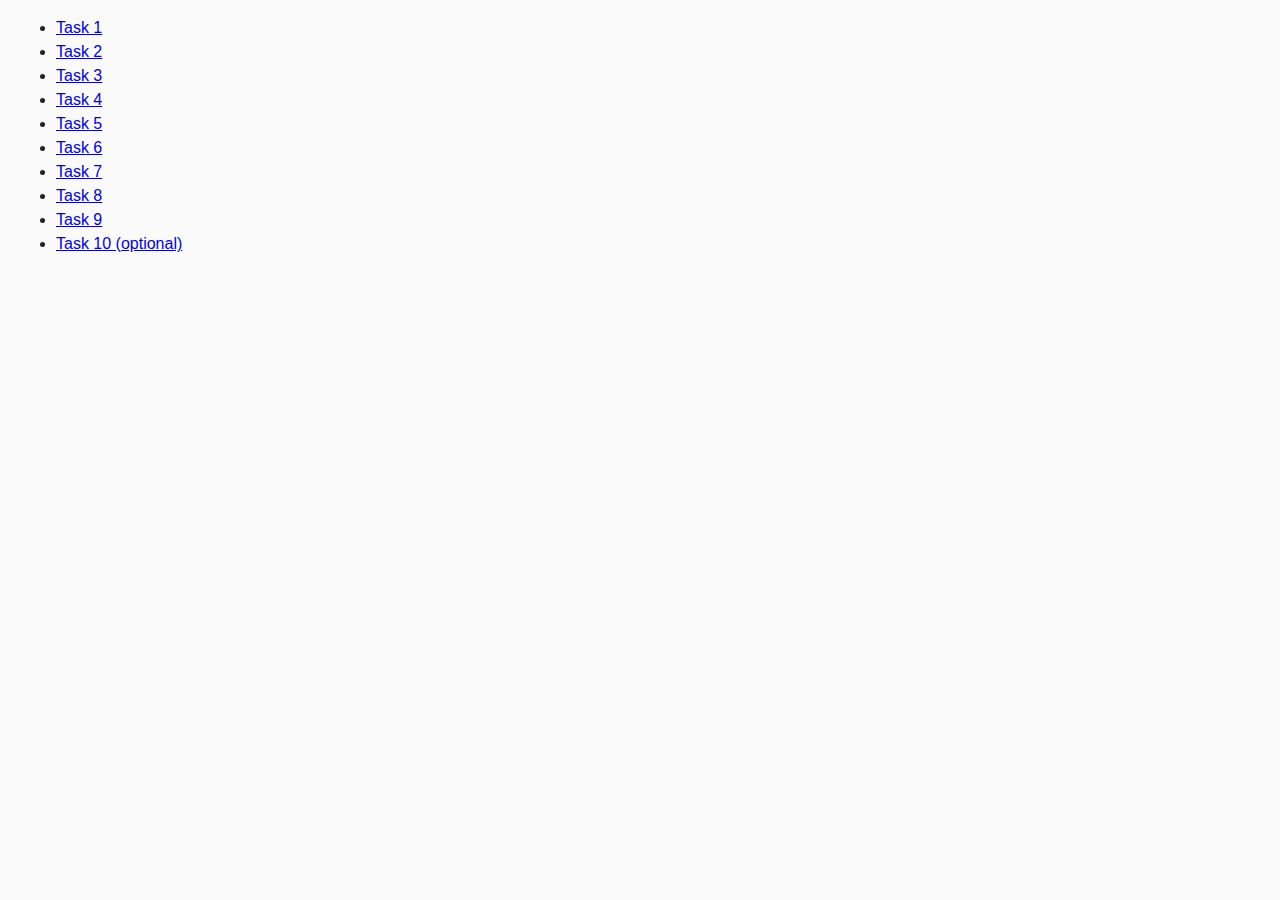
<file: index.html>
<!DOCTYPE html>
<html lang="ru">
  <head>
    <meta charset="UTF-8" />
    <meta http-equiv="X-UA-Compatible" content="IE=edge" />
    <meta name="viewport" content="width=device-width, initial-scale=1.0" />
    <title>Homework 6</title>
    <link rel="stylesheet" href="css/common.css" />
  </head>
  <body>
    <ul>
      <li><a href="task-01.html">Task 1</a></li>
      <li><a href="task-02.html">Task 2</a></li>
      <li><a href="task-03.html">Task 3</a></li>
      <li><a href="task-04.html">Task 4</a></li>
      <li><a href="task-05.html">Task 5</a></li>
      <li><a href="task-06.html">Task 6</a></li>
      <li><a href="task-07.html">Task 7</a></li>
      <li><a href="task-08.html">Task 8</a></li>
      <li><a href="task-09.html">Task 9</a></li>
      <li><a href="task-10.html">Task 10 (optional)</a></li>
    </ul>
    <ul>
    <script src="./js/task-01.js" type="module"></script>
    <script src="./js/task-02.js" type="module"></script>
    <script src="./js/task-03.js" type="module"></script>
    <script src="./js/task-04.js" type="module"></script>
    <script src="./js/task-05.js" type="module"></script>
    <script src="./js/task-06.js" type="module"></script>
    <script src="./js/task-07.js" type="module"></script>
    <script src="./js/task-08.js" type="module"></script>
    <script src="./js/task-09.js" type="module"></script>
    <script src="./js/task-10.js" type="module"></script>
  </ul>
  </body>
</html>
</file>
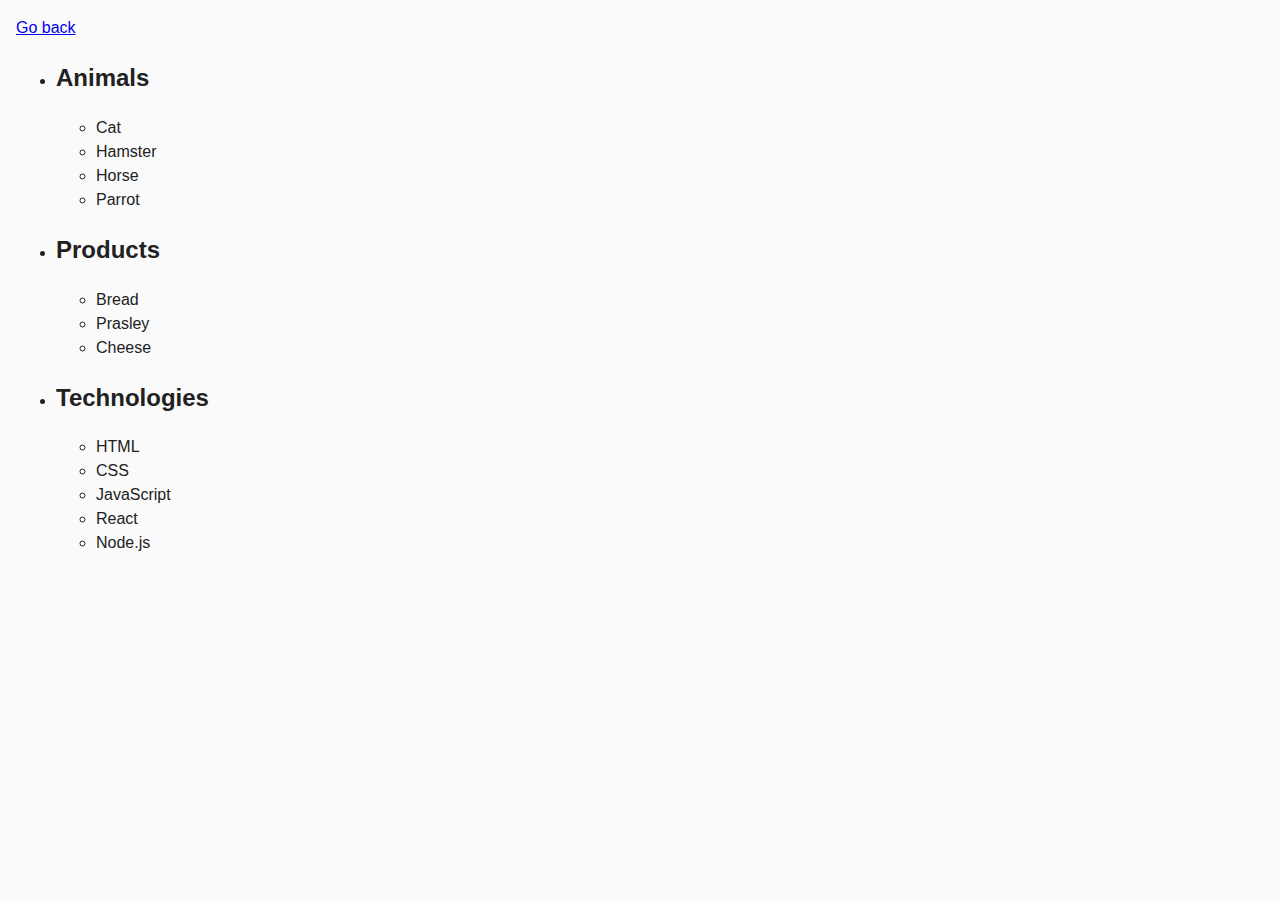
<file: task-01.html>
<!DOCTYPE html>
<html lang="ru">
  <head>
    <meta charset="UTF-8" />
    <meta http-equiv="X-UA-Compatible" content="IE=edge" />
    <meta name="viewport" content="width=device-width, initial-scale=1.0" />
    <title>Task 1</title>
    <link rel="stylesheet" href="css/common.css" />
  </head>
  <body>
    <p><a href="index.html">Go back</a></p>

    <ul id="categories">
      <li class="item">
        <h2>Animals</h2>

        <ul>
          <li>Cat</li>
          <li>Hamster</li>
          <li>Horse</li>
          <li>Parrot</li>
        </ul>
      </li>
      <li class="item">
        <h2>Products</h2>

        <ul>
          <li>Bread</li>
          <li>Prasley</li>
          <li>Cheese</li>
        </ul>
      </li>
      <li class="item">
        <h2>Technologies</h2>

        <ul>
          <li>HTML</li>
          <li>CSS</li>
          <li>JavaScript</li>
          <li>React</li>
          <li>Node.js</li>
        </ul>
      </li>
    </ul>

    <script src="js/task-01.js" type="module"></script>
  </body>
</html>
</file>
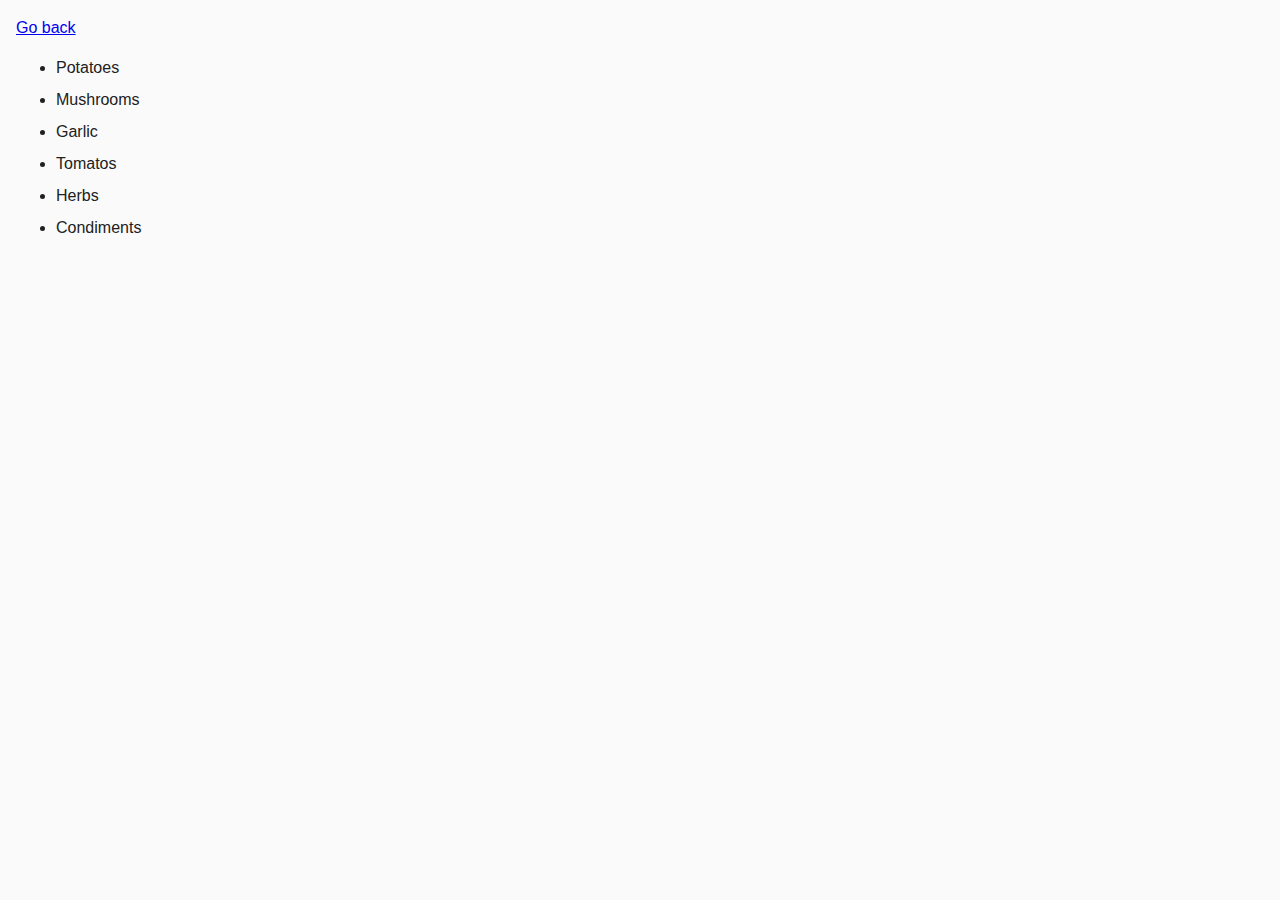
<file: task-02.html>
<!DOCTYPE html>
<html lang="ru">
  <head>
    <meta charset="UTF-8" />
    <meta http-equiv="X-UA-Compatible" content="IE=edge" />
    <meta name="viewport" content="width=device-width, initial-scale=1.0" />
    <title>Task 2</title>
    <link rel="stylesheet" href="css/common.css" />
    <style>
      .item {
        font-weight: 500;
      }

      .item:not(:last-child) {
        margin-bottom: 8px;
      }
    </style>
  </head>
  <body>
    <p><a href="index.html">Go back</a></p>

    <ul id="ingredients"></ul>

    <script src="js/task-02.js" type="module"></script>
  </body>
</html>
</file>
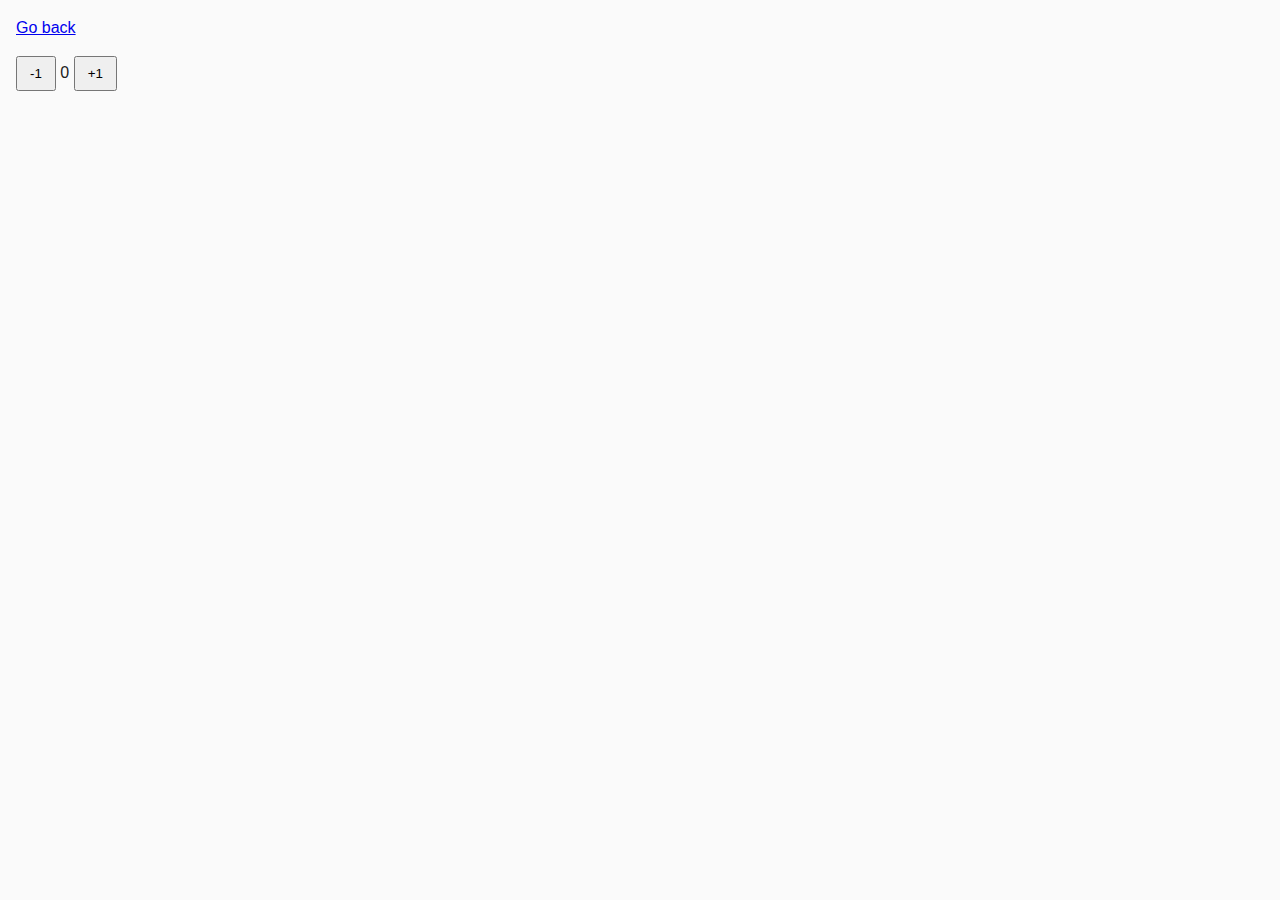
<file: task-04.html>
<!DOCTYPE html>
<html lang="ru">
  <head>
    <meta charset="UTF-8" />
    <meta http-equiv="X-UA-Compatible" content="IE=edge" />
    <meta name="viewport" content="width=device-width, initial-scale=1.0" />
    <title>Task 4</title>
    <link rel="stylesheet" href="css/common.css" />
  </head>
  <body>
    <p><a href="index.html">Go back</a></p>

    <div id="counter">
      <button type="button" data-action="decrement">-1</button>
      <span id="value">0</span>
      <button type="button" data-action="increment">+1</button>
    </div>

    <script src="js/task-04.js" type="module"></script>
  </body>
</html>
</file>
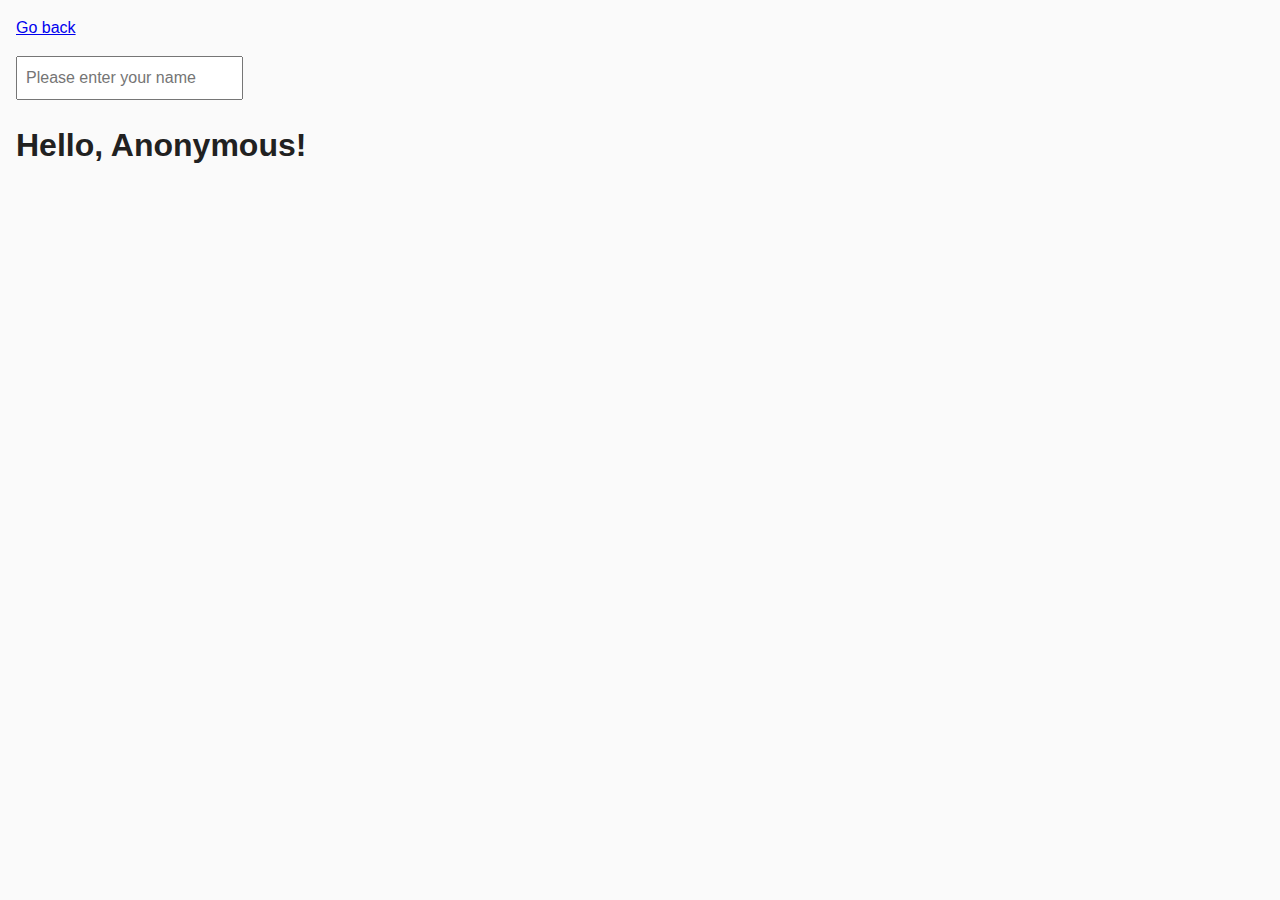
<file: task-05.html>
<!DOCTYPE html>
<html lang="ru">
  <head>
    <meta charset="UTF-8" />
    <meta http-equiv="X-UA-Compatible" content="IE=edge" />
    <meta name="viewport" content="width=device-width, initial-scale=1.0" />
    <title>Task 5</title>
    <link rel="stylesheet" href="css/common.css" />
  </head>
  <body>
    <p><a href="index.html">Go back</a></p>

    <input type="text" id="name-input" placeholder="Please enter your name" />
    <h1>Hello, <span id="name-output">Anonymous</span>!</h1>

    <script src="js/task-05.js" type="module"></script>
  </body>
</html>
</file>
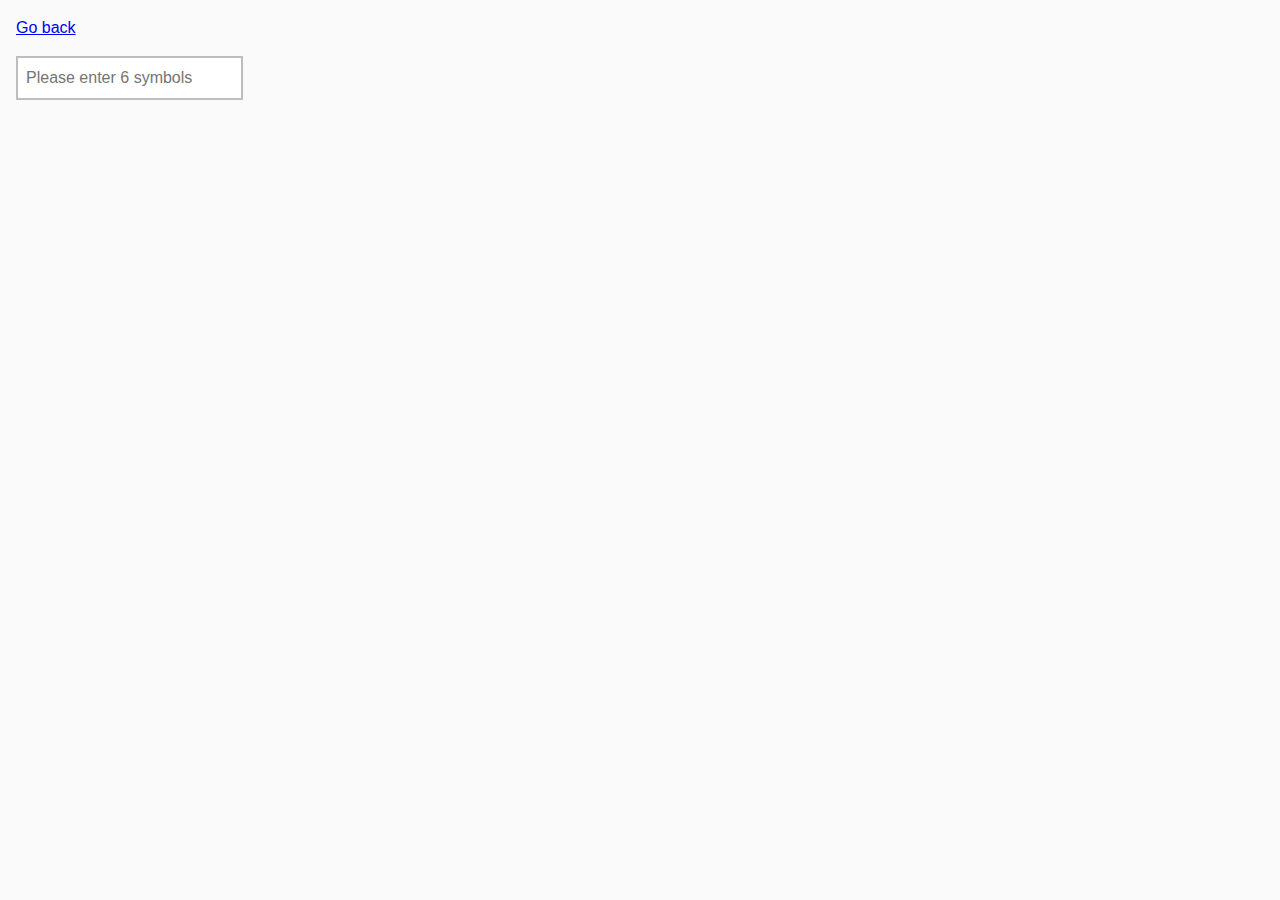
<file: task-06.html>
<!DOCTYPE html>
<html lang="ru">
  <head>
    <meta charset="UTF-8" />
    <meta http-equiv="X-UA-Compatible" content="IE=edge" />
    <meta name="viewport" content="width=device-width, initial-scale=1.0" />
    <title>Task 6</title>
    <link rel="stylesheet" href="css/common.css" />
    <style>
      #validation-input {
        border: 2px solid #bdbdbd;
      }

      #validation-input.valid {
        border-color: #4caf50;
      }

      #validation-input.invalid {
        border-color: #f44336;
      }
    </style>
  </head>
  <body>
    <p><a href="index.html">Go back</a></p>

    <input
      type="text"
      id="validation-input"
      data-length="6"
      placeholder="Please enter 6 symbols"
    />

    <script src="js/task-06.js" type="module"></script>
  </body>
</html>
</file>
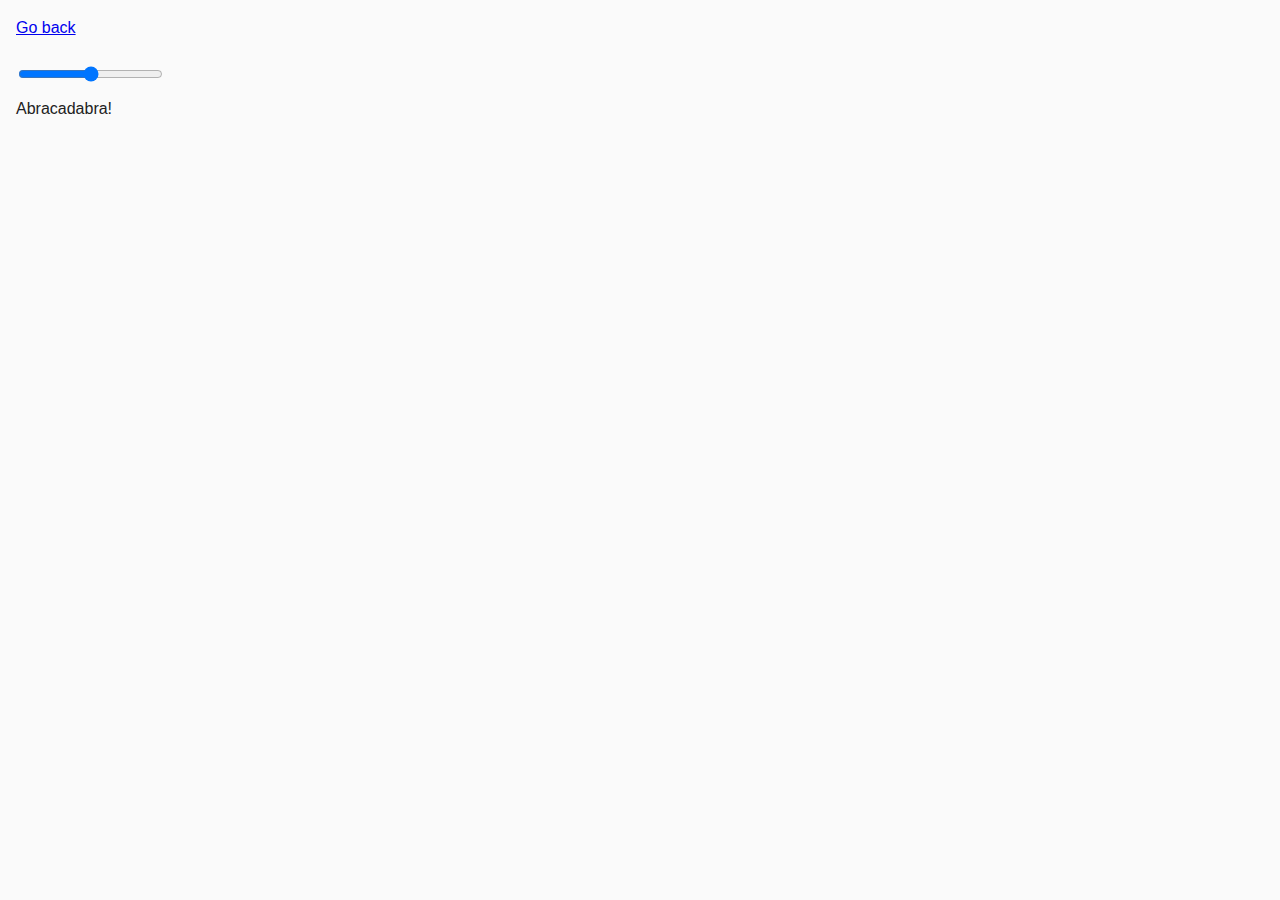
<file: task-07.html>
<!DOCTYPE html>
<html lang="ru">
  <head>
    <meta charset="UTF-8" />
    <meta http-equiv="X-UA-Compatible" content="IE=edge" />
    <meta name="viewport" content="width=device-width, initial-scale=1.0" />
    <title>Task 7</title>
    <link rel="stylesheet" href="css/common.css" />
  </head>
  <body>
    <p><a href="index.html">Go back</a></p>

    <input id="font-size-control" type="range" min="16" max="96" />
    <br />
    <span id="text">Abracadabra!</span>

    <script src="js/task-07.js" type="module"></script>
  </body>
</html>
</file>
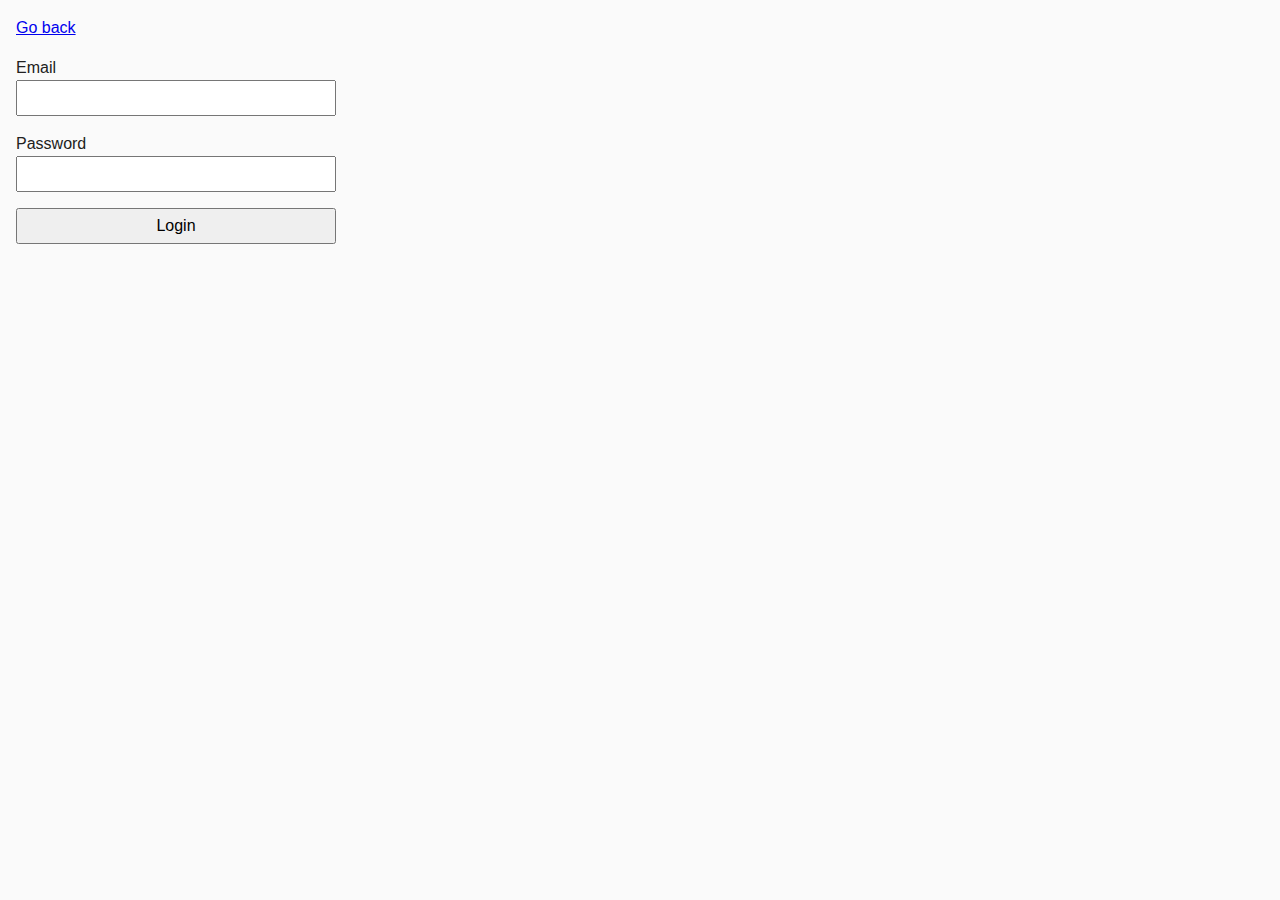
<file: task-08.html>
<!DOCTYPE html>
<html lang="ru">
  <head>
    <meta charset="UTF-8" />
    <meta http-equiv="X-UA-Compatible" content="IE=edge" />
    <meta name="viewport" content="width=device-width, initial-scale=1.0" />
    <title>Task 8</title>
    <link rel="stylesheet" href="css/common.css" />
    <style>
      .login-form {
        max-width: 320px;
        display: flex;
        flex-direction: column;
      }

      .login-form label {
        margin-bottom: 16px;
      }

      .login-form input,
      .login-form button {
        width: 100%;
        padding: 4px;
        font: inherit;
      }
    </style>
  </head>
  <body>
    <p><a href="index.html">Go back</a></p>

    <form class="login-form">
      <label>
        Email
        <input type="email" name="email" />
      </label>
      <label>
        Password
        <input type="password" name="password" />
      </label>
      <button type="submit">Login</button>
    </form>

    <script src="js/task-08.js" type="module"></script>
  </body>
</html>
</file>
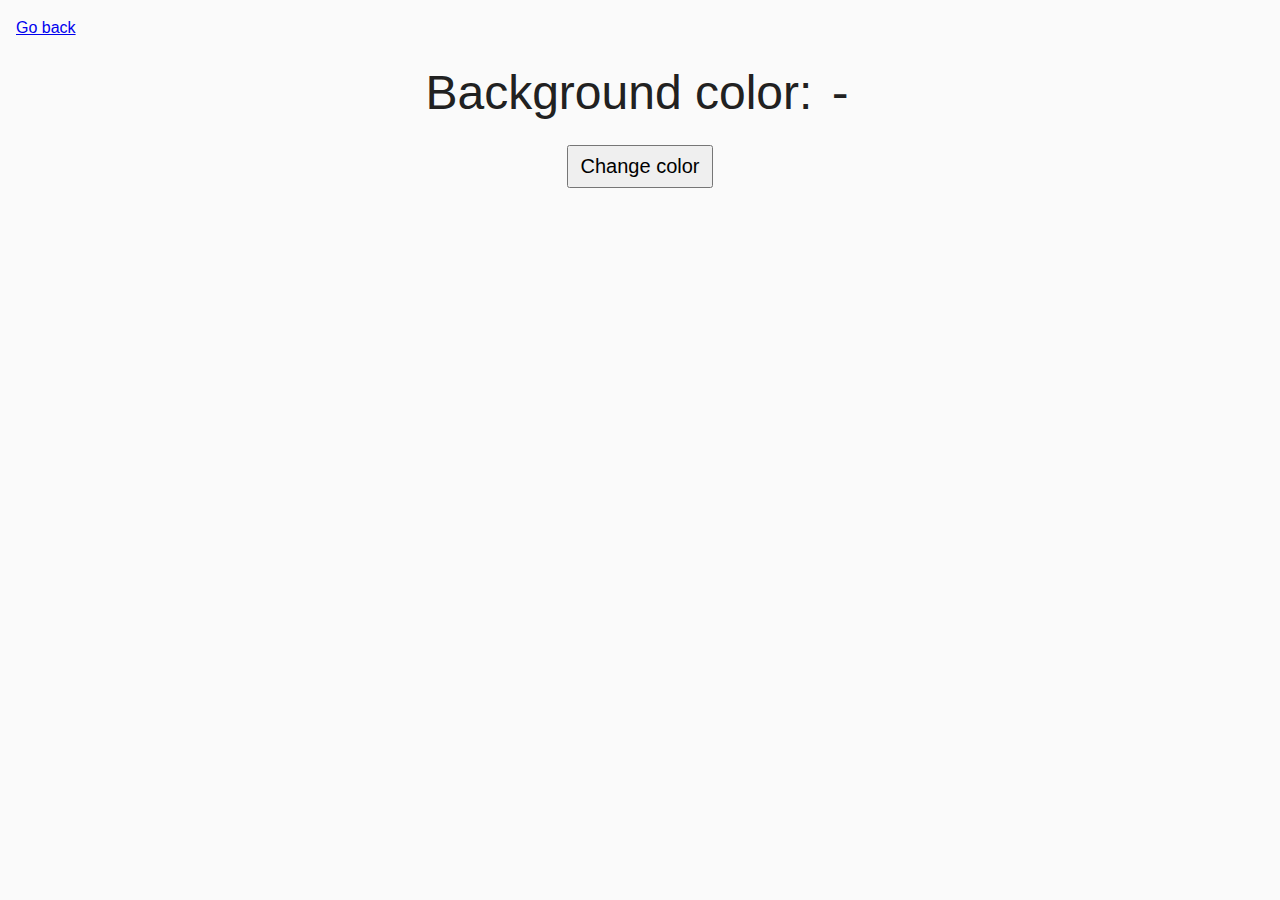
<file: task-09.html>
<!DOCTYPE html>
<html lang="ru">
  <head>
    <meta charset="UTF-8" />
    <meta http-equiv="X-UA-Compatible" content="IE=edge" />
    <meta name="viewport" content="width=device-width, initial-scale=1.0" />
    <title>Task 9</title>
    <link rel="stylesheet" href="css/common.css" />
    <style>
      .widget {
        text-align: center;
      }

      .widget p {
        margin-top: 0;
        margin-bottom: 16px;
        font-size: 48px;
      }

      .widget span {
        font-family: monospace;
      }

      .widget button {
        padding: 8px 12px;
        font-size: 20px;
        cursor: pointer;
      }
    </style>
  </head>
  <body>
    <p><a href="index.html">Go back</a></p>

    <div class="widget">
      <p>Background color: <span class="color">-</span></p>
      <button type="button" class="change-color">Change color</button>
    </div>

    <script src="js/task-09.js" type="module"></script>
  </body>
</html>
</file>
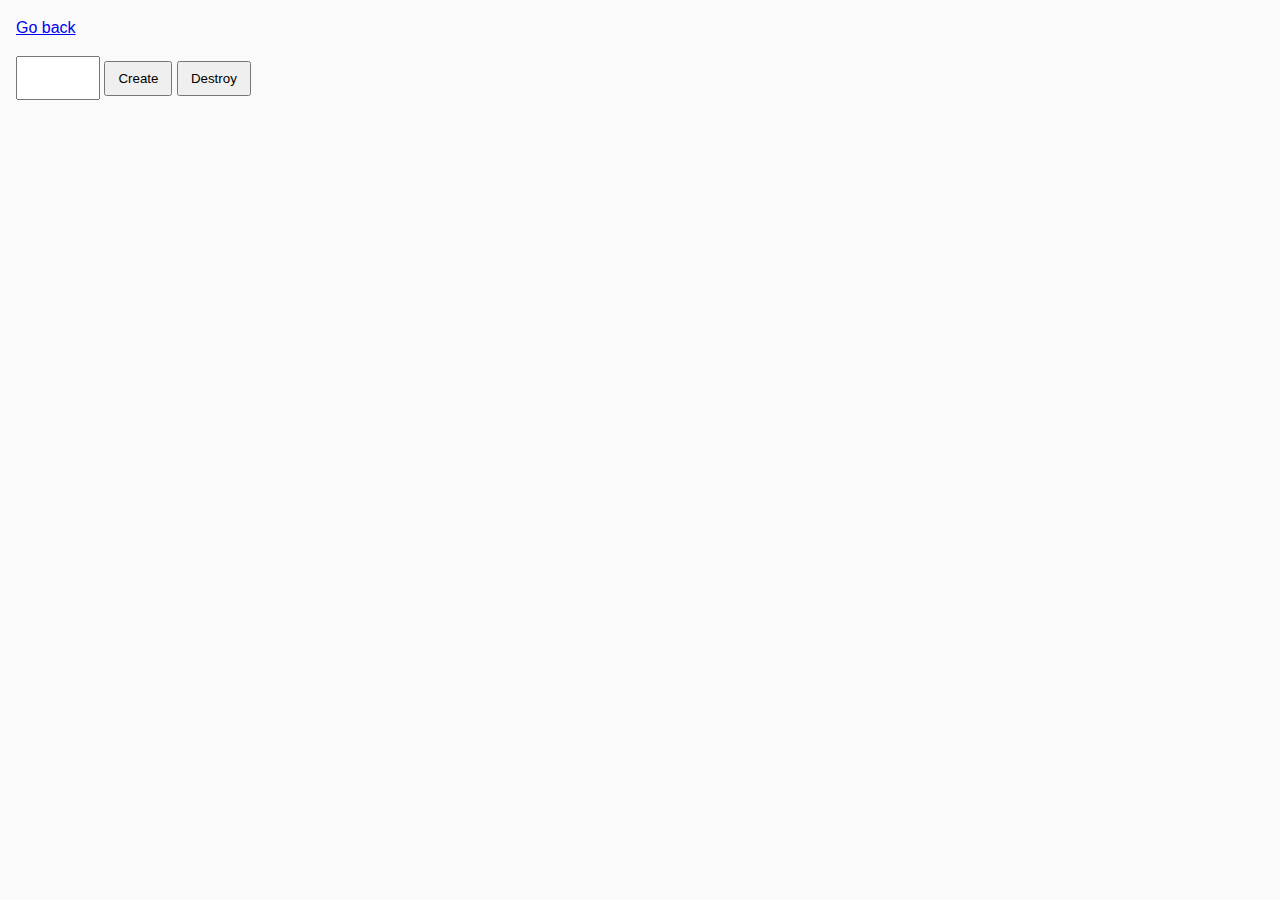
<file: task-10.html>
<!DOCTYPE html>
<html lang="ru">
  <head>
    <meta charset="UTF-8" />
    <meta http-equiv="X-UA-Compatible" content="IE=edge" />
    <meta name="viewport" content="width=device-width, initial-scale=1.0" />
    <title>Task 10 (optional)</title>
    <link rel="stylesheet" href="css/common.css" />
  </head>
  <body>
    <p><a href="index.html">Go back</a></p>

    <div id="controls">
      <input type="number" min="1" max="100" step="1" />
      <button type="button" data-create>Create</button>
      <button type="button" data-destroy>Destroy</button>
    </div>

    <div id="boxes"></div>

    <script src="js/task-10.js" type="module"></script>
  </body>
</html>
</file>
<file: css/common.css>
* {
  box-sizing: border-box;
}

body {
  margin: 16px;
  font-family: -apple-system, BlinkMacSystemFont, 'Segoe UI', Roboto, Oxygen,
    Ubuntu, Cantarell, 'Open Sans', 'Helvetica Neue', sans-serif;
  -webkit-font-smoothing: antialiased;
  -moz-osx-font-smoothing: grayscale;
  background-color: #fafafa;
  color: #212121;
  line-height: 1.5;
}

input {
  padding: 8px;
  font: inherit;
}

button {
  padding: 8px 12px;
  cursor: pointer;
}

.gallery {
  display: flex;
  gap: 20px;
  list-style: none;
}

img {
  display: block;
  max-width: 100%;
  height: auto;
}
</file>
